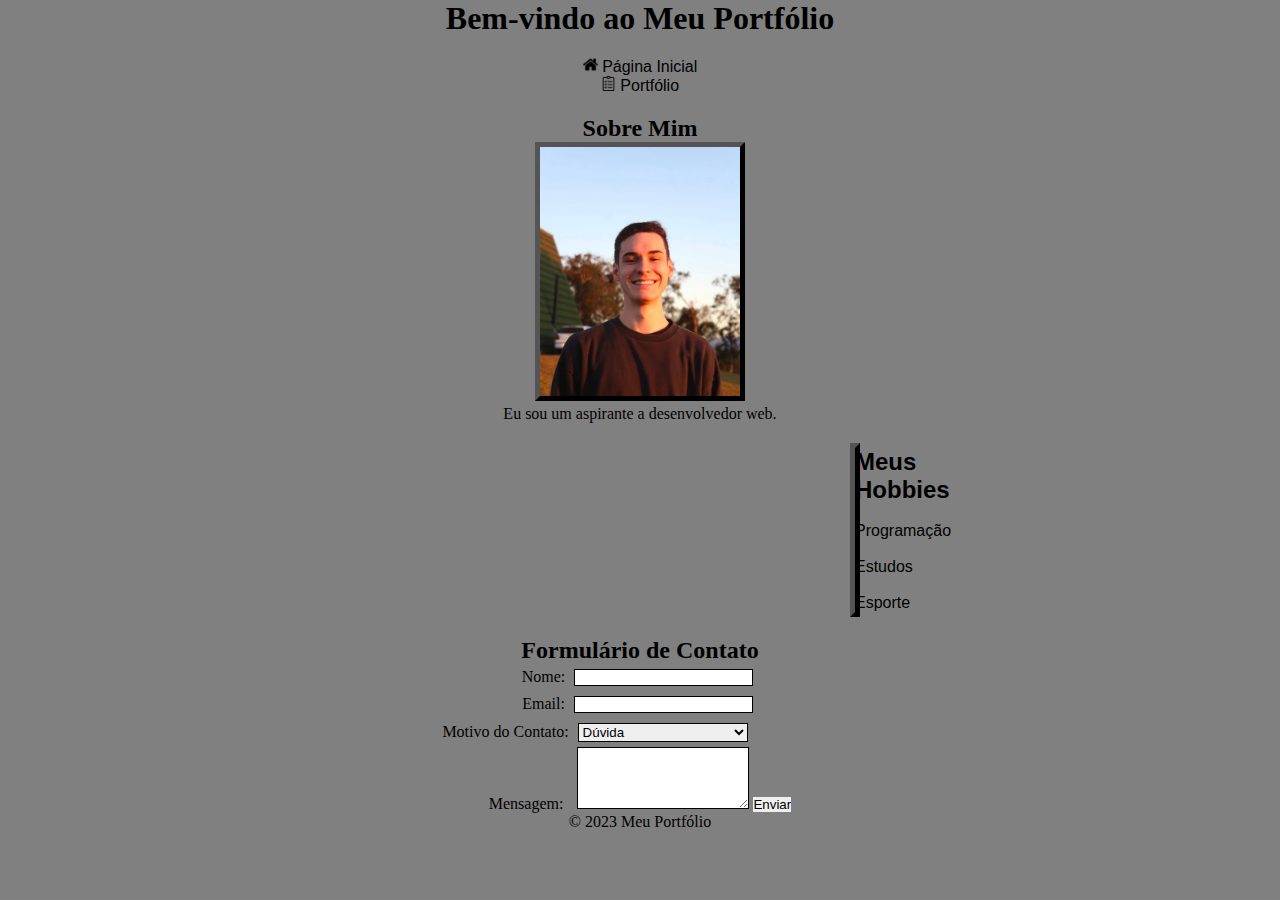
<file: index.html>
<!DOCTYPE html>
<html lang="pt-BR">
<head>
    <meta charset="UTF-8">
    <meta name="viewport" content="width=device-width, initial-scale=1.0">
    <meta name="description" content="Página inicial do meu portfólio pessoal">
    <link rel="stylesheet" href="style.css">
    <link rel="shortcut icon" href="favicon.ico" type="image/x-icon">
    <title>Meu Portfólio</title>
</head>
<body>
    <header>
        <h1>Bem-vindo ao Meu Portfólio</h1>
        <div class="links">
            <nav>
                <ul id="link_inicio">
                    <li><a href="index.html"> <img id="home" src="home.png" alt="Página Inicial"> Página Inicial</a></li>
                    <li><a href="portfolio.html"> <img id="portifolio" src="portifolio.png" alt="Portifólio"> Portfólio</a></li>
                </ul>
            </nav>
        </div>
    </header>
    
    <main>
        <section>
            <h2>Sobre Mim</h2>
            <img id="foto" src="img.jpeg" alt="Minha Foto">
            <p>Eu sou um aspirante a desenvolvedor web.</p>        
        </section>
        <section>
            <div class="hobbies">
                <h2>Meus Hobbies</h2>
                <ul id="itens_lista">
                    <li>Programação</li>
                    <li>Estudos</li>
                    <li>Esporte</li>
                </ul>
            </div>
        </section>
    </main>

    <section>
        <h2>Formulário de Contato</h2>
        <form action="enviar.php" method="post">
            <label for="nome">Nome:</label>
            <input type="text" id="nome" name="nome" required> 
            <br>
            <label for="email">Email:</label>
            <input type="email" id="email" name="email" required>
            <br>
            <label for="motivo">Motivo do Contato:</label>
            <select id="motivo" name="motivo">
                <option value="duvida">Dúvida</option>
                <option value="feedback">Feedback</option>
                <option value="parceria">Proposta de Parceria</option>
            </select>
            <br>
            <label for="mensagem">Mensagem:</label>
            <textarea id="mensagem" name="mensagem" rows="4" required></textarea>
            
            <input type="submit" value="Enviar">
        </form>
    </section>

    <footer>
        <p>&copy; 2023 Meu Portfólio</p>
    </footer>
</body>
</html>
</file>
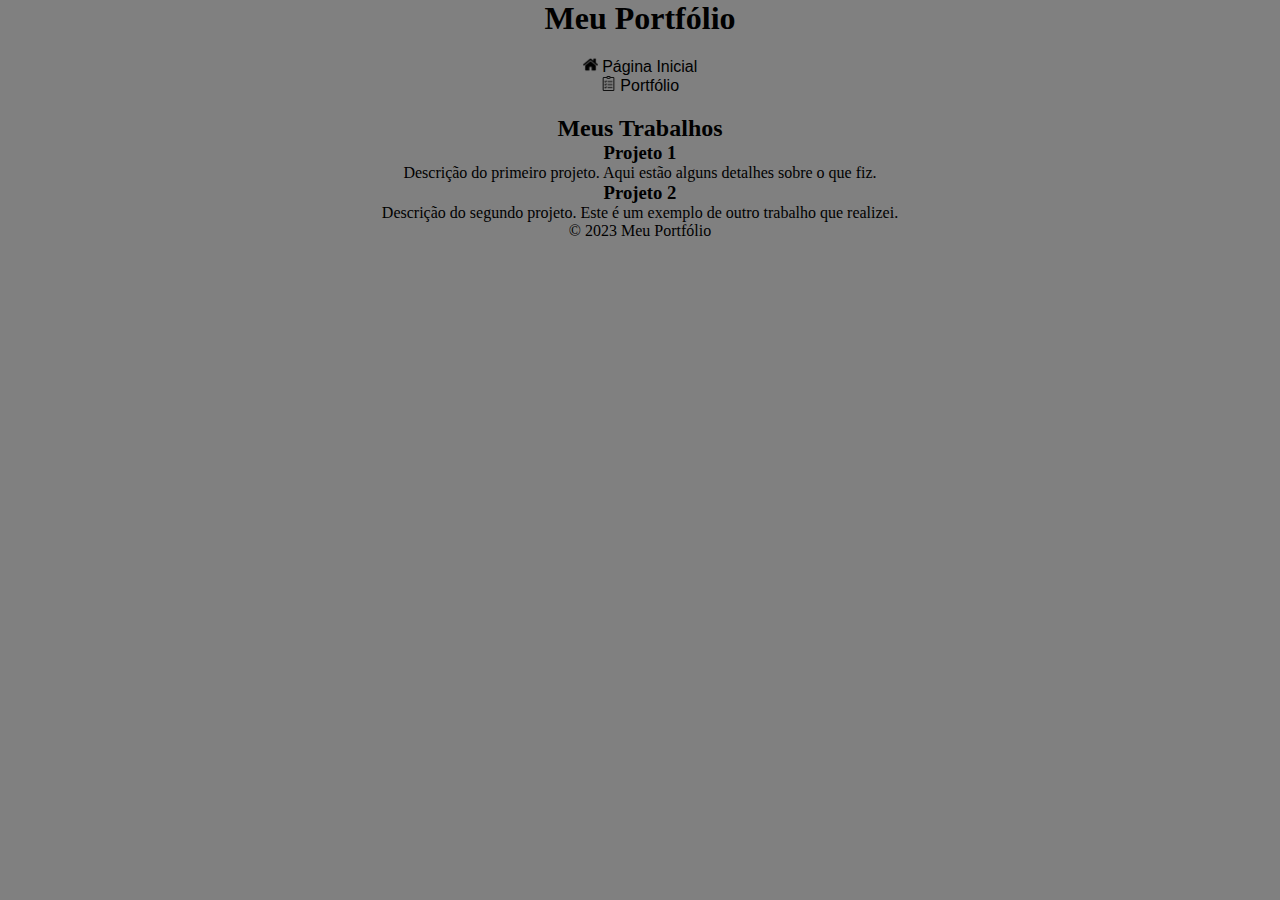
<file: portifolio.html>
<!DOCTYPE html>
<html lang="pt-BR">
<head>
    <meta charset="UTF-8">
    <meta name="viewport" content="width=device-width, initial-scale=1.0">
    <meta name="description" content="Meu Portfólio de Trabalhos">
    <link rel="stylesheet" href="style.css">
    <link rel="shortcut icon" href="favicon.ico" type="image/x-icon">
    <title>Meu Portfólio - Trabalhos</title>
</head>
<body>
    <header>
        <h1>Meu Portfólio</h1>
        <div class="links">
            <nav>
                <ul id="link_inicio">
                    <li><a href="index.html"> <img id="home" src="home.png" alt="Página Inicial"> Página Inicial</a></li>
                    <li><a href="portfolio.html"> <img id="portifolio" src="portifolio.png" alt="Portifólio"> Portfólio</a></li>
                </ul>
            </nav>
        </div>
    </header>

    <main>
        <section>
            <h2>Meus Trabalhos</h2>
            <ul>
                <li>
                    <h3>Projeto 1</h3>
                    <p>Descrição do primeiro projeto. Aqui estão alguns detalhes sobre o que fiz.</p>
                </li>
                <li>
                    <h3>Projeto 2</h3>
                    <p>Descrição do segundo projeto. Este é um exemplo de outro trabalho que realizei.</p>
                </li>
            </ul>
        </section>
    </main>

    <footer>
        <p>&copy; 2023 Meu Portfólio</p>
    </footer>
</body>
</html>
</file>
<file: style.css>
* {
    padding:0;
    margin:0;
    vertical-align:baseline;
    border:0
    }

body {
    text-align: center;
    background-color: grey;
}

a {
    color: black;
    text-decoration: none;
    font-family: Arial, Helvetica, sans-serif;
}

a:hover {
    color: whitesmoke;
}

#link_inicio {
    list-style-type: none;
}

.links {
    padding: 20px;
}

#foto{
    text-align: center;
    width: 200px;
    border: 5px outset black;
}

#nome {
    border: 1px solid black;
    margin: 5px 5px;
}

#email {
    border: 1px solid black;
    margin: 5px 5px;
}

#motivo {
    border: 1px solid black;
    width: 170px;
    margin: 5px 5px;
    margin-right: 90px;
}

#mensagem {
    border: 1px solid black;
    margin-left: 10px;
    width: 170px;
}

.hobbies {
    margin: 20px 850px 20px;
    border: 5px outset black;
    font-family: Arial, Helvetica, sans-serif;
}

#itens_lista {
    list-style-type: disc;
    list-style-position: inside;   
}

#home {
    width: 15px;
}

#portifolio {
    width: 15px;
}
</file>
